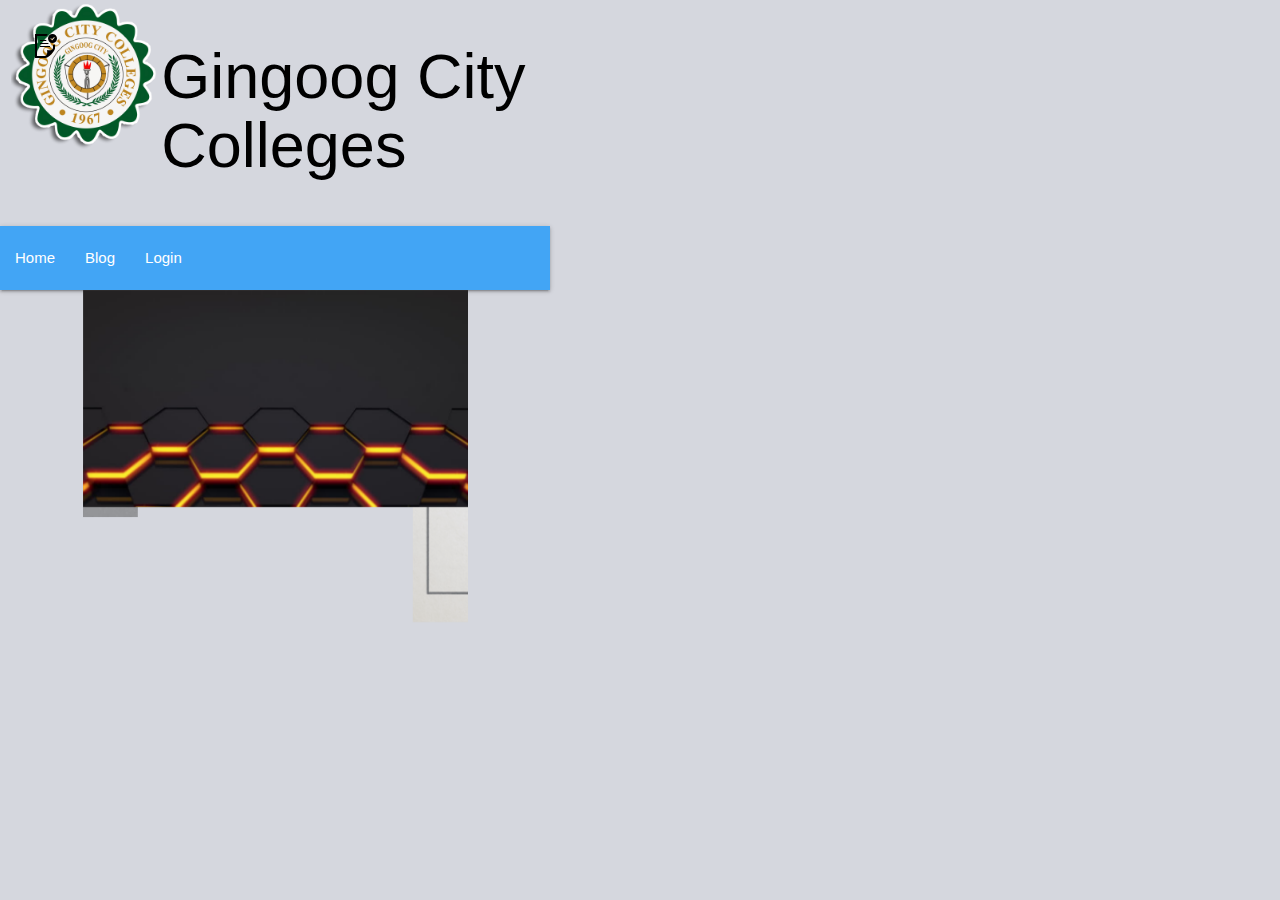
<file: blog.html>
<!DOCTYPE html>
<html lang="en">
<head>
    <meta charset="UTF-8">
    <meta name="viewport" content="width=device-width, initial-scale=1.0">
    <meta http-equiv="X-UA-Compatible" content="ie=edge">
    <link rel="stylesheet" href="assets/css/style.css">
    <!-- Materialize CSS -->
    <link rel="stylesheet" href="./assets/css/materialize.min.css">
    <!-- Material Font -->
    <link rel="stylesheet" href="./assets/css/material-font.css">
    <!-- Mobile Support -->
    <meta name="viewport" content="width=device-width, initial-scale=1.0"/>
    <!-- Material JS -->
     <script src="./assets/js/materialize.min.js"></script>
     
     <script src="./assets/js/jquery-3.4.1.min.js"></script>
    <title>Website</title>

</head>
<body>
    
        <div class="row">
            <div class="header col s12">
                <img src="./assets/img/gcclogo.png" alt="" width="150" >
                <h1>Gingoog City Colleges</h1>
            </div>
        </div>
    
    <nav>
        <div class="nav-wrapper blue lighten-1">
          <ul id="nav-mobile" class="left hide-on-med-and-down">
            <li><a href="index.html">Home</a></li>
            <li><a href="blog.html">Blog</a></li>
            <li><a href="login.html">Login</a></li>
          </ul>
        </div>
      </nav>
      <div class="container">
          
              <div class="carousel">
                      <div class="carousel carousel-slider">
                          <a class="carousel-item" href="#one!"><img src="./assets/img/1.jpg"></a>
                          <a class="carousel-item" href="#two!"><img src="./assets/img/2.jpg"></a>
                          <a class="carousel-item" href="#three!"><img src="./assets/img/3.jpg"></a>
                          <a class="carousel-item" href="#four!"><img src="./assets/img/4.jpg"></a>
                </div> 
      </div>

     

      <script>
          M.AutoInit();
        </script>
</body>
</html>
</file>
<file: assets/css/style.css>
<<<<<<< HEAD
html,
body {
  margin: 0;
  padding: 0;
}

a, button {
  transition: color .3s ease;
}

input[type=checkbox], a, button {
  cursor: pointer;
}

button {
  margin: 0;
  padding: 0;
  border: 0;
  background: none;
  font-size: 100%;
  vertical-align: baseline;
  font-family: inherit;
  font-weight: inherit;
  color: inherit;
  -webkit-appearance: none;
  appearance: none;
  -webkit-font-smoothing: antialiased;
  -moz-osx-font-smoothing: grayscale;
}

body {
  font-family: 'Noto Sans HK', sans-serif;
  font-size: 12px;
  line-height: 1.4em;
  background: #d5d7de;
  color: #000;
  min-width: 230px;
  max-width: 550px;
  margin: 0 auto;
  -webkit-font-smoothing: antialiased;
  -moz-osx-font-smoothing: grayscale;
  font-weight: 300;
}

:focus {
  outline: 0;
}

.hidden {
  display: none;
}

.header {
  &:before {
    content: '';
    display: block;
    position: absolute;
    top: 13px;
    left: 13px;
    width: 65px;
    height: 65px;
    z-index: 1;
    opacity: 1;
    background-image: url("[data-uri]");
    background-repeat: no-repeat;
    background-position: center;
  }
}

.todoapp {
  background: #fff;
  padding: 13px;
  margin: 130px 0 40px 0;
  position: relative;
  border-radius: 10px;
  box-shadow: 0 0 13px rgba(0, 0, 0, 0.2)
}

.todoapp input::-webkit-input-placeholder {
  font-weight: 400;
  color: #ddd;
}

.todoapp input::-moz-placeholder {
  font-weight: 400;
  color: #ddd;
}

.todoapp input::input-placeholder {
  font-weight: 400;
  color: #ddd;
}

.new-todo,
.edit {
  position: relative;
  margin: 0;
  width: 100%;
  font-size: 24px;
  font-weight: bold;
  font-family: inherit;
  font-weight: inherit;
  line-height: 1.4em;
  border: 0;
  color: inherit;
  box-sizing: border-box;
}

.new-todo {
  padding: 16px 60px 16px 60px;
  border-radius: 10px;
  border: none;
  background: #efefef;
  transition: background .3s ease;
  &:focus {
    background: #ddd;
  }
}

.new-todo-button {
  position: absolute;
  display: inline-block;
  width: 65px;
  height: 65px;
  right: 13px;
  top: 13px;
  transition: opacity .3s ease;
  background-image: url("[data-uri]");
  background-repeat: no-repeat;
  background-position: center;
}

.main {
  position: relative;
  z-index: 2;
}

.completed-wrapper {
  border-bottom: 1px solid #e6e6e6;
  display: flex;
  justify-content: space-between;
  align-items: center;
}

.toggle-all {
  width: 1px;
  height: 1px;
  border: none; /* Mobile Safari */
  opacity: 0;
  position: absolute;
  right: 100%;
  bottom: 100%;
}

.toggle-all + label {
  font-size: 12px;
  top: 13px;
  left: 13px;
  z-index: 99;
  cursor: pointer;
  color: #999;
  transition: color .3s ease;
  &:hover {
    color: #000;
  }
}

.toggle-all + label:before {
  background-image: url("[data-uri]");
  background-repeat: no-repeat;
  background-position: center;
  content: '';
  font-size: 22px;
  opacity: .2;
  width: 57px;
  height: 40px;
  display: inline-block;
  vertical-align: middle;
}

.toggle-all:checked + label:before {
  opacity: 1;
}

.todo-list {
  margin: 13px 0;
  padding: 0;
  list-style: none;
}

.todo-list li {
  position: relative;
  font-size: 24px;
  border-radius: 10px;
  transition: background .3s ease;
  &:hover {
    background: #f8f8f8;
  }
}

.todo-list li:last-child {
  border-bottom: none;
}

.todo-list li.editing {
  border-bottom: none;
  padding: 0;
  background: #fff;
}

.todo-list li.editing .edit {
  display: block;
  width: calc(100% - 43px);
  padding: 12px 16px;
  margin: 0 0 0 43px;
}

.todo-list li.editing .view {
  display: none;
}

.todo-list li .toggle {
  text-align: center;
  width: 40px;
  /* auto, since non-WebKit browsers doesn't support input styling */
  height: auto;
  position: absolute;
  top: 0;
  bottom: 0;
  margin: auto 0;
  border: none; /* Mobile Safari */
  -webkit-appearance: none;
  appearance: none;
}

.todo-list li .toggle {
  opacity: 0;
}

.todo-list li .toggle + label {
  background-image: url("[data-uri]");
  background-repeat: no-repeat;
  background-position: 15px center;
}

.todo-list li .toggle:checked + label {
  background-image: url("[data-uri]");
}

.todo-list li label {
  word-break: break-all;
  padding: 15px 15px 15px 60px;
  display: block;
  line-height: 1.2;
  transition: color 0.4s;
}

.todo-list li.completed label {
  text-decoration: line-through;
}

.todo-list li .destroy {
  display: none;
  position: absolute;
  top: 0;
  right: 10px;
  bottom: 0;
  width: 40px;
  height: 40px;
  margin: auto 0;
  font-size: 30px;
  color: #cc9a9a;
  margin-bottom: 11px;
  transition: color 0.2s ease-out;
}

.todo-list li .destroy:hover {
  color: #af5b5e;
}

.todo-list li .destroy:after {
  content: '';
  width: 40px;
  height: 40px;
  display: inline-block;
  background-image: url("[data-uri]");
  background-repeat: no-repeat;
  background-position: center;
}

.todo-list li:hover .destroy {
  display: block;
}

.todo-list li .edit {
  display: none;
}

.footer {
  color: #999;
  padding: 10px 0 0 17px;
  border-top: 1px solid #e6e6e6;
  display: flex;
  justify-content: space-between;
}

.todo-count {
  text-align: left;
}

.todo-count strong {
  font-weight: bold;
  color: #555;
}

.filters {
  margin: 0;
  padding: 0;
  list-style: none;
  right: 0;
  left: 0;
  li {
    display: inline-block;
    padding: 0 3px;
    a {
      color: inherit;
      text-decoration: none;
      &:hover, &.selected {
        color: #000;
      }
    }
  }
}

.clear-completed {
  display: inline-block;
  line-height: 40px;
  color: #999;
}

.clear-completed,
html .clear-completed:active {
  text-decoration: none;
  cursor: pointer;
}

.clear-completed:hover {
  color: #000;
}
=======
.header{
  height: 150px;
}
img{
  float: left;
}
>>>>>>> 4c93f6f5d3134c6a64b4176f2568e87e8e0052ef
</file>
<file: assets/css/material-font.css>
/* fallback */
@font-face {
    font-family: 'Material Icons';
    font-style: normal;
    font-weight: 400;
    src: url(../fonts/material.woff2) format('woff2');
  }
  
  .material-icons {
    font-family: 'Material Icons';
    font-weight: normal;
    font-style: normal;
    font-size: 24px;
    line-height: 1;
    letter-spacing: normal;
    text-transform: none;
    display: inline-block;
    white-space: nowrap;
    word-wrap: normal;
    direction: ltr;
    -webkit-font-feature-settings: 'liga';
    -webkit-font-smoothing: antialiased;
  }
</file>
